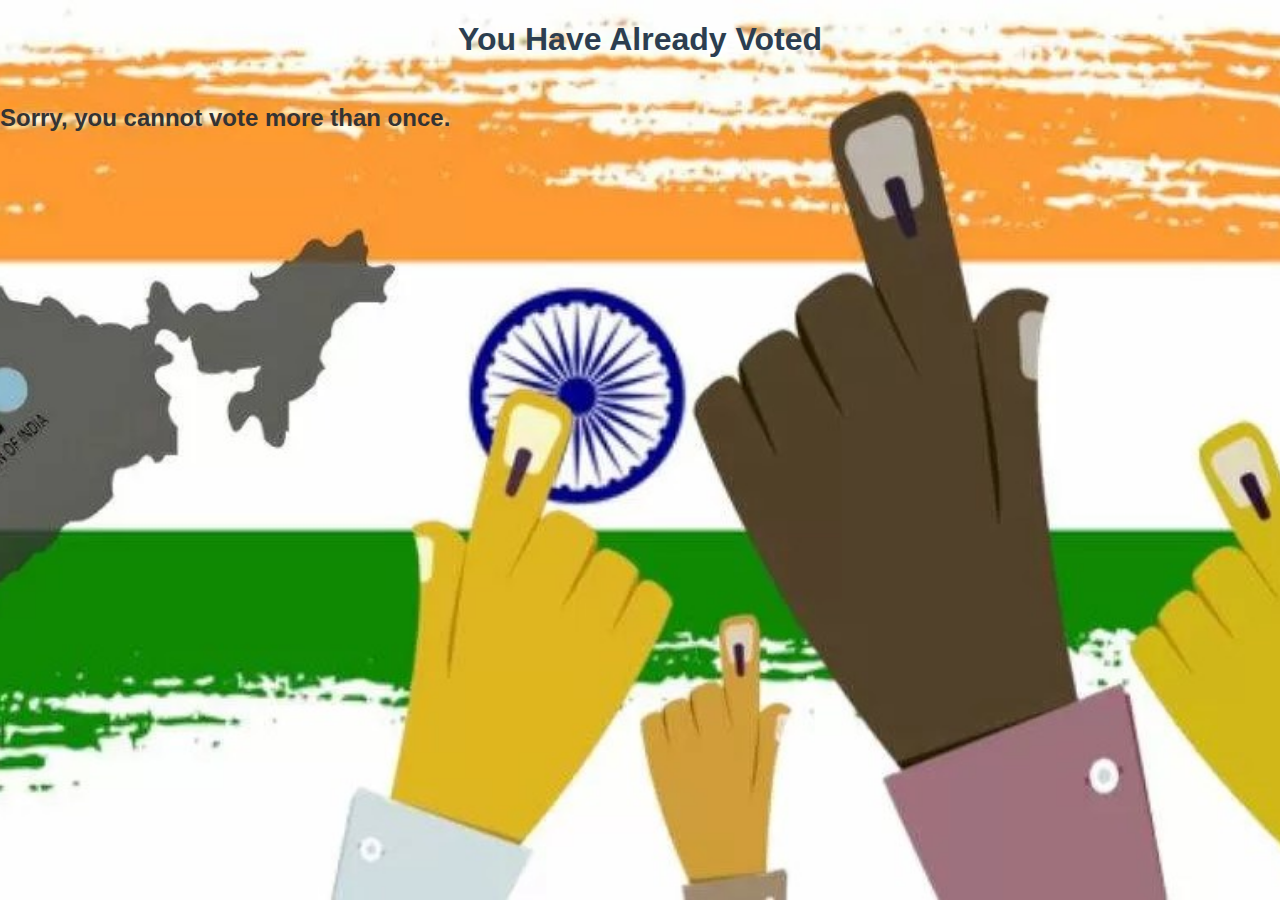
<file: templates/voted.html>
<!DOCTYPE html>
<html>
<head>
    <title>Already Voted</title>
    <link rel="stylesheet" type="text/css" href="/static/css/style.css">
</head>
<body>
    <h1>You Have Already Voted</h1>
    <p>Sorry, you cannot vote more than once.</p>
</body>
</html>
</file>
<file: static/css/style.css>
/* Global styles */
body {
    font-family: Arial, sans-serif;
    background-color: #f4f4f9;
    background-color: var(--background-color-light);
    background-image: url('votingpic.jpg'); /* Adjust the path if needed */
    background-size: cover;
    background-repeat: no-repeat;
    background-position: center;
    height: 100vh;  /* Ensure full height */
    display: flex;
    flex-direction: column;
    color: #333;
    margin: 0;
    padding: 0;
}

h1, h2 {
    color: #2c3e50;
    text-align: center;
    font-size: 2rem;
}
p {
    font-size: 1.5rem;  /* Adjust the size as needed */
    font-weight: bold;
}

/* Header style */
header {
    background-color: #34495e;
    color: white;
    padding: 10px 0;
    text-align: center;
}

/* Form container style */
form {
    max-width: 500px;
    margin: 20px auto;
    background-color: #fff;
    padding: 20px;
    border-radius: 8px;
    box-shadow: 0 4px 6px rgba(0, 0, 0, 0.1);
}

form label {
    font-weight: bold;
    display: block;
    margin: 10px 0 5px;
}

form input[type="text"], form select {
    width: 100%;
    padding: 8px;
    margin-bottom: 15px;
    border: 1px solid #ccc;
    border-radius: 4px;
    box-sizing: border-box;
}

form button {
    width: 100%;
    padding: 10px;
    background-color: #3498db;
    color: white;
    border: none;
    border-radius: 4px;
    font-size: 1rem;
    cursor: pointer;
}

form button:hover {
    background-color: #2980b9;
}

/* Table styles */
table {
    width: 100%;
    border-collapse: collapse;
    margin-top: 20px;
    box-shadow: 0 4px 6px rgba(0, 0, 0, 0.1);
}

th, td {
    padding: 10px;
    text-align: left;
    border: 1px solid #ddd;
}

th {
    background-color: #3498db;
    color: white;
}

td {
    background-color: #f9f9f9;
}

table tr:nth-child(even) {
    background-color: #f2f2f2;
}

/* Container for blockchain data */
#blockchain-chain {
    margin: 20px auto;
    padding: 20px;
    background-color: #fff;
    border-radius: 8px;
    box-shadow: 0 4px 6px rgba(0, 0, 0, 0.1);
}

/* Thank you page styles */
#thank-you-page {
    text-align: center;
    margin-top: 50px;
}

/* Already voted page */
#already-voted {
    text-align: center;
    margin-top: 50px;
}
</file>
